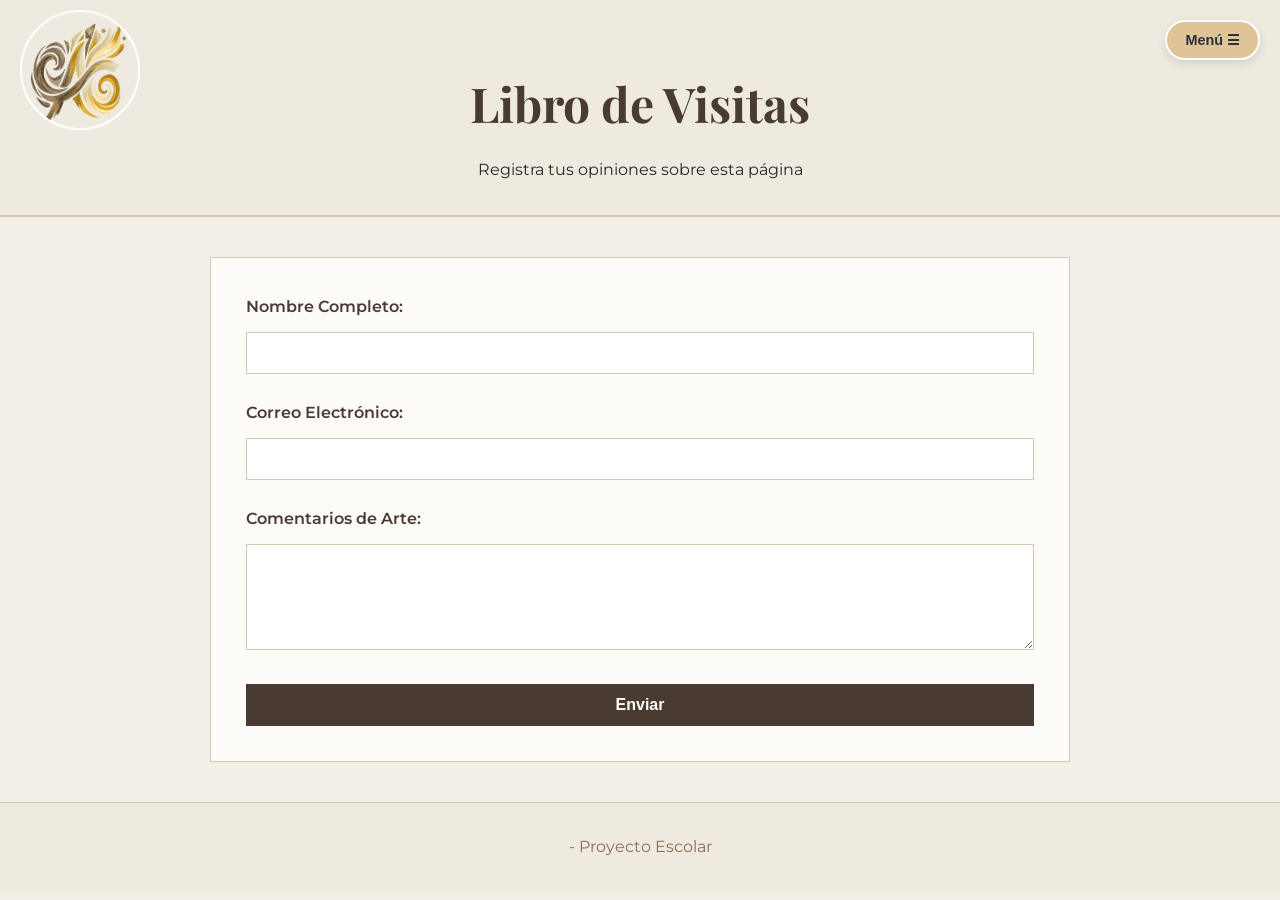
<file: contacto.html>
<!DOCTYPE html>
<html lang="es">
<head>
    <meta charset="UTF-8">
    <meta name="viewport" content="width=device-width, initial-scale=1.0">
    <title>Contacto - Libro de Visitas</title>
    <link rel="stylesheet" href="css/style.css">
    <style>
        .form-contacto {
            background-color: var(--card-bg);
            border: 1px solid var(--border-color);
            padding: 35px;
            margin-top: 20px;
        }
        .form-control {
            width: 100%;
            padding: 12px;
            margin: 10px 0 25px 0;
            border: 1px solid var(--border-color);
            background-color: #ffffff;
            font-family: 'Montserrat', sans-serif;
            box-sizing: border-box;
        }
        #mensaje-exito {
            display: none;
            background-color: #ece4d8;
            color: #4a3b32;
            padding: 15px;
            border: 1px solid var(--accent-color);
            margin-bottom: 20px;
            font-weight: 600;
            text-align: center;
        }

    </style>
</head>
<body>

    <header>
        <div class="header-banner">
            <h1>Libro de Visitas</h1>
            <p class="tagline">Registra tus opiniones sobre esta página</p>
        </div>
    </header>

    <main class="container">
        <div id="mensaje-exito">¡Gracias por tu comentario! Tu opinión se ha registrado con éxito.</div>

        <form id="form-art-registro" class="form-contacto" method="POST" action="https://script.google.com/macros/s/AKfycbzKm4zin0hor-E-RjeeInLz-_UNQPTlDzZU8y7PJ9fUs6RmH4D0IBCelwDGLYNYj4xcXA/exec">
            <label for="nombre" style="font-weight: 600; color: #4a3b32;">Nombre Completo:</label>
            <input type="text" id="nombre" name="nombre" class="form-control" required>

            <label for="correo" style="font-weight: 600; color: #4a3b32;">Correo Electrónico:</label>
            <input type="email" id="correo" name="correo" class="form-control" required>

            <label for="comentario" style="font-weight: 600; color: #4a3b32;">Comentarios de Arte:</label>
            <textarea id="comentario" name="comentario" rows="5" class="form-control" required></textarea>

            <button type="submit" style="background-color: #4a3b32; color: white; padding: 12px 20px; border: none; width: 100%; cursor: pointer; font-weight: 600; font-size: 16px;">
                Enviar
            </button>
        </form>
    </main>

    <footer>
        <p>- Proyecto Escolar</p>
    </footer>

    <script src="js/script.js"></script>

    <div style="position: fixed; top: 20px; right: 20px; z-index: 1000; font-family: 'Montserrat', sans-serif;">
        <button id="btn-menu-flotante" onclick="toggleMenuFlotante()" style="background-color: #dec497; color: #2a313d; border: 2px solid #ffffff; padding: 10px 18px; font-size: 0.9rem; font-weight: 600; border-radius: 20px; cursor: pointer; box-shadow: 0 4px 10px rgba(0,0,0,0.1); transition: all 0.3s ease;">Menú ☰</button>
        <div id="caja-menu-flotante" style="display: none; background-color: #ffffff; border: 1px solid #dec497; width: 220px; margin-top: 10px; border-radius: 12px; box-shadow: 0 6px 15px rgba(0,0,0,0.08); padding: 10px; position: absolute; right: 0;">
            <span style="display: block; font-size: 0.75rem; color: #a393b3; font-weight: 700; text-transform: uppercase; letter-spacing: 1px; padding: 5px 10px; border-bottom: 1px solid #f4efe6; margin-bottom: 5px;">Corrientes Artísticas</span>
            <a href="index.html" style="display: block; color: #2a313d; text-decoration: none; padding: 8px 10px; font-size: 0.85rem; border-radius: 6px; transition: background 0.2s;">Inicio</a>
            <a href="barroco.html" style="display: block; color: #2a313d; text-decoration: none; padding: 8px 10px; font-size: 0.85rem; border-radius: 6px; transition: background 0.2s;">El Barroco</a>
            <a href="rococo.html" style="display: block; color: #2a313d; text-decoration: none; padding: 8px 10px; font-size: 0.85rem; border-radius: 6px; transition: background 0.2s;">El Rococó</a>
            <a href="romanticismo.html" style="display: block; color: #2a313d; text-decoration: none; padding: 8px 10px; font-size: 0.85rem; border-radius: 6px; transition: background 0.2s;">El Romanticismo</a>
            <a href="realismo.html" style="display: block; color: #2a313d; text-decoration: none; padding: 8px 10px; font-size: 0.85rem; border-radius: 6px; transition: background 0.2s;">El Realismo</a>
            <a href="impresionismo.html" style="display: block; color: #2a313d; text-decoration: none; padding: 8px 10px; font-size: 0.85rem; border-radius: 6px; transition: background 0.2s;">El Impresionismo</a>
            <a href="surrealismo.html" style="display: block; color: #2a313d; text-decoration: none; padding: 8px 10px; font-size: 0.85rem; border-radius: 6px; transition: background 0.2s;">El Surrealismo</a>
            <a href="contacto.html" style="display: block; color: #2a313d; text-decoration: none; padding: 8px 10px; font-size: 0.85rem; border-radius: 6px; transition: background 0.2s; font-weight: 600; background-color: #f4efe6;">Libro de Visitas</a>
        </div>
    </div>
    <script>function toggleMenuFlotante(){var m=document.getElementById("caja-menu-flotante"),b=document.getElementById("btn-menu-flotante");if(m.style.display==="none"||m.style.display===""){m.style.display="block";b.style.backgroundColor="#e8b4b4";}else{m.style.display="none";b.style.backgroundColor="#dec497";}}</script>
</body>
</html>
</file>
<file: css/style.css>
@import url('https://fonts.googleapis.com/css2?family=Playfair+Display:ital,wght@0,400;0,700;1,400&family=Montserrat:wght@300;400;600&display=swap');
:root {
    --bg-color: #f4efe6;
    --text-color: #2b2625;
    --accent-color: #8c6d58;
    --card-bg: #fdfbf7;
    --border-color: #d3c7b5;
}

*{
    box-sizing: border-box;
    margin: 0;
    padding: 0;
}

body {
    background-color: var(--bg-color);
    color: var(--text-color);
    font-family: 'Montserrat', sans-serif;
    line-height: 1.8;
}

.container {
    max-width: 900px;
    margin: 40px auto;
    padding: 0 20px;
}

header {
    background-color: #efeae0;
    border-bottom: 2px double var(--border-color);
    text-align: center;
}

.header-banner {
    padding: 60px 20px 30px 20px; 
}

header h1 {
    font-family: 'Playfair Display', serif;
    font-size: 3rem;
    color: #4a3b32;
    margin-bottom: 10px;
}

.subtitle-archive {
    font-size: 0.9rem;
    text-transform: uppercase;
    letter-spacing: 2px;
    color: var(--accent-color);
}

.main-nav {
    background-color: #4a3b32;
}

.main-nav ul {
    list-style: none;
    text-align: center;
    padding: 10px 0;
}

.main-nav ul li {
    display: inline-block;
    margin: 5px 15px;
}
.main-nav ul li a {
    color: #f4efe6;
    text-decoration: none;
    font-size: 0.9rem;
    font-weight: 600;
}

.intro-section {
    padding: 30px 0 50px;
    text-align: center;
}

.intro-text {
    font-family: 'Playfair Display', serif;
    font-size: 1.25rem;
    font-style: italic;
    color: #5a504a;
}

.movement-card {
    background-color: var(--card-bg);
    border: 1px solid var(--border-color);
    padding: 35px;
    margin-bottom: 50px;
    position: relative;
}

.era {
    font-size: 0.8rem;
    font-weight: 600;
    color: var(--accent-color);
    letter-spacing: 2px;
    text-transform: uppercase;
}

.section-subtitle {
    font-family: 'Playfair Display', serif;
    font-size: 1.3rem;
    margin: 20px 0 10px 0;
    color: #4a3b32;
}

.description {
    text-align: justify;
    color: #443e3a;
}

.tech-container {
    margin-bottom: 20px;
}

.tech-tag {
    background-color: #ece4d8;
    padding: 4px 12px;
    font-size: 0.8rem;
    display: inline-block;
    margin-right: 6px;
    color: #5a504a;
    border: 1px solid #dfd5c6;
}

.details-grid {
    border-top: 1px solid var(--border-color);
    padding-top: 15px;
    margin-top: 20px;
}

.grid-title {
    font-family: 'Playfair Display', serif;
    font-size: 1.1rem;
    color: var(--accent-color);
    margin-bottom: 8px;
}

.styled-list {
    padding-left: 20px;
}

.art-table {
    width: 100%;
    border-collapse: collapse;
    background-color: var(--card-bg);
    margin-top: 20px;
}

.art-table th, .art-table td {
    padding: 12px 15px;
    text-align: left;
    border: 1px solid var(--border-color);
}

.art-table th {
    background-color: #4a3b32;
    color: #ffffff;
}

.text-center {
    text-align: center;
}

footer {
    text-align: center;
    padding: 30px;
    color: var(--accent-color);
    background-color: #efeae0;
    border-top: 1px solid var(--border-color);
}

.carrusel-contenedor {
    position: relative;
    max-width: 100%;
    margin: 0 auto;
    text-align: center;
}

.carrusel-botones {
    margin: 10px 0 15px 0;
}

.carrusel-botones button {
    background-color: #fff;
    border: 1px solid #bbb;
    padding: 6px 14px;
    font-size: 14px;
    margin: 0 5px;
    cursor: pointer;
    border-radius: 4px;
    transition: background 0.2s;
}

.carrusel-botones button:hover {
    background-color: #f0f0f0;
}

img {
  width: 100%;
  height: 400px;
  object-fit: contain;
}

.carrusel-indicador {
    position: absolute;
    top: 10px; 
    right: 10px; 
    background-color: rgba(0, 0, 0, 0.6); 
    color: white; 
    padding: 5px 10px;
    border-radius: 4px;
    font-size: 14px;
    font-family: sans-serif; 
    z-index: 10;
    pointer-events: none; 
}

.multi-page-nav a {
    transition: color 0.2s ease, text-decoration 0.2s ease;
}

.multi-page-nav a:hover {
    color: #d4b26f !important;
    text-decoration: underline !important;
}

.barroco-nav a, .rococo-nav a, .romanti-nav a, .realismo-nav a, .impre-nav a, .surreal-nav a {
    transition: all 0.3s ease;
    font-family: 'Montserrat', sans-serif;
}

  body {
    position: relative;
    margin: 0;
    padding: 0;
    min-height: 100vh;
  }

  body::before {
    content: "";
    position: fixed; 
    top: 10px; 
    left: 20px;
    width: 120px; 
    height: 120px; 
    background-image: url('Logo.png');
    background-position: left;
    background-repeat: no-repeat;
    background-size: contain; 
    border-radius: 80%;
    border: 2px solid #ffffff;
    box-sizing: border-box;
    z-index: 9999;
    pointer-events: none; /
  }
</file>
